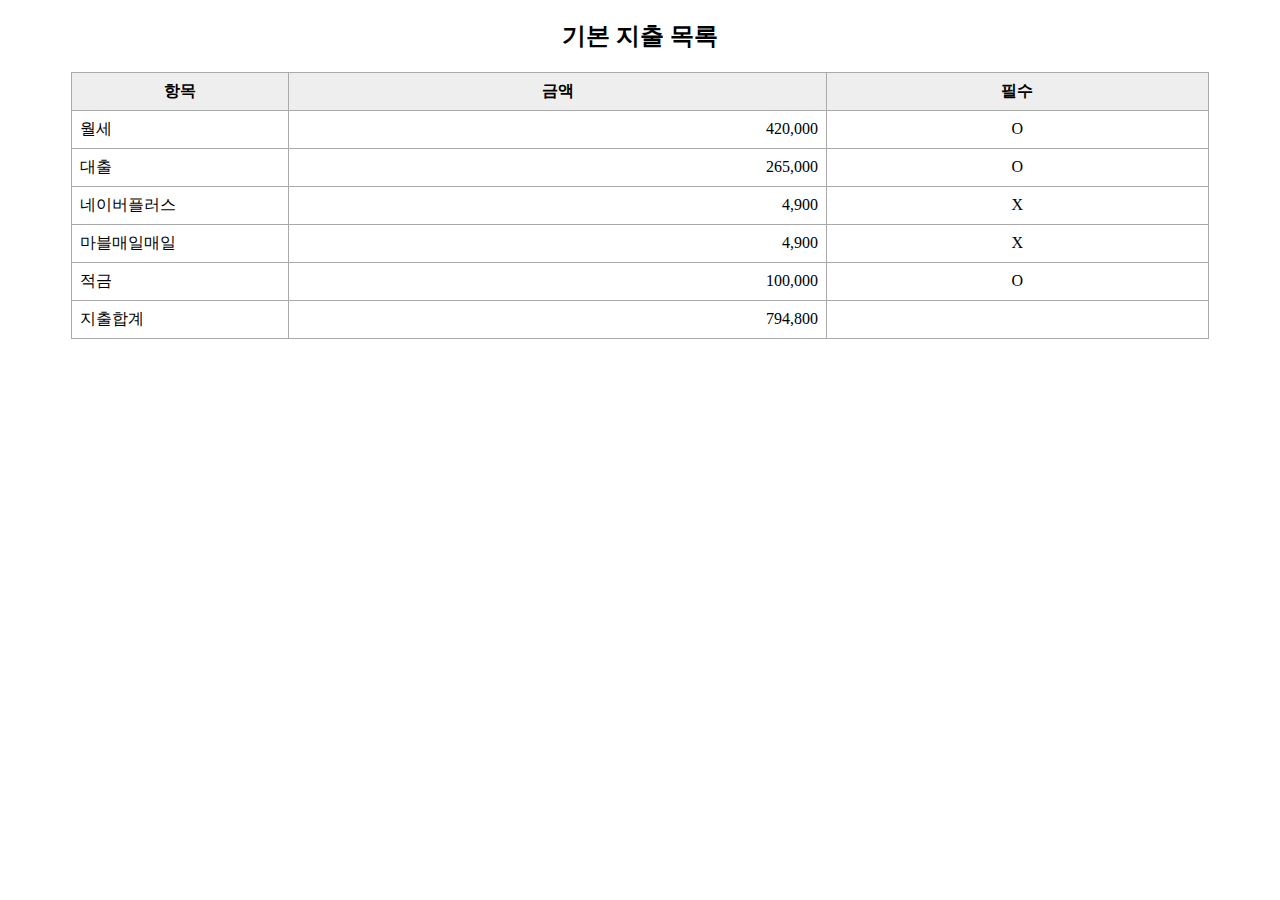
<file: expense.html>
<!DOCTYPE html>
<html lang="ko">
<head>
  <meta charset="UTF-8">
  <title>기본 지출 목록 </title> 
  <style>
    table { 
      width: 90%;
      margin: 10px auto;
      border-collapse: collapse;
    }
    th, td {
      border: 1px solid #aaa;
      padding: 8px;
    }
    th {
      background-color: #eee;
    }
  </style>
</head>
<body>
  <h2 style="text-align:center;">기본 지출 목록</h2>
  <table id="data-table">
    <thead>
      <tr>
        <th width="200px">항목</th>
        <th>금액</th>
        <th>필수</th>
      </tr>
    </thead>
    <tbody></tbody>
  </table>

  <script src="data/test.js"></script>
  <script>
    const tbody = document.querySelector("#data-table tbody");
    var tot = 0;
    data.forEach(item => {
      const tr = document.createElement("tr");
      tr.innerHTML = `
        <td>${item.col1}</td>
        <td style="text-align: right;">${item.col2.toLocaleString()}</td>
        <td style="text-align: center;">${item.col3}</td>
      `;
      tbody.appendChild(tr);
      tot = tot + item.col2;
    });
    const tr = document.createElement("tr");
    tr.innerHTML = `
        <td>지출합계</td>
        <td style="text-align: right;">${tot.toLocaleString()}</td>
        <td></td>
    `;
    tbody.appendChild(tr);
    
  </script>
</body>
</html>
</file>
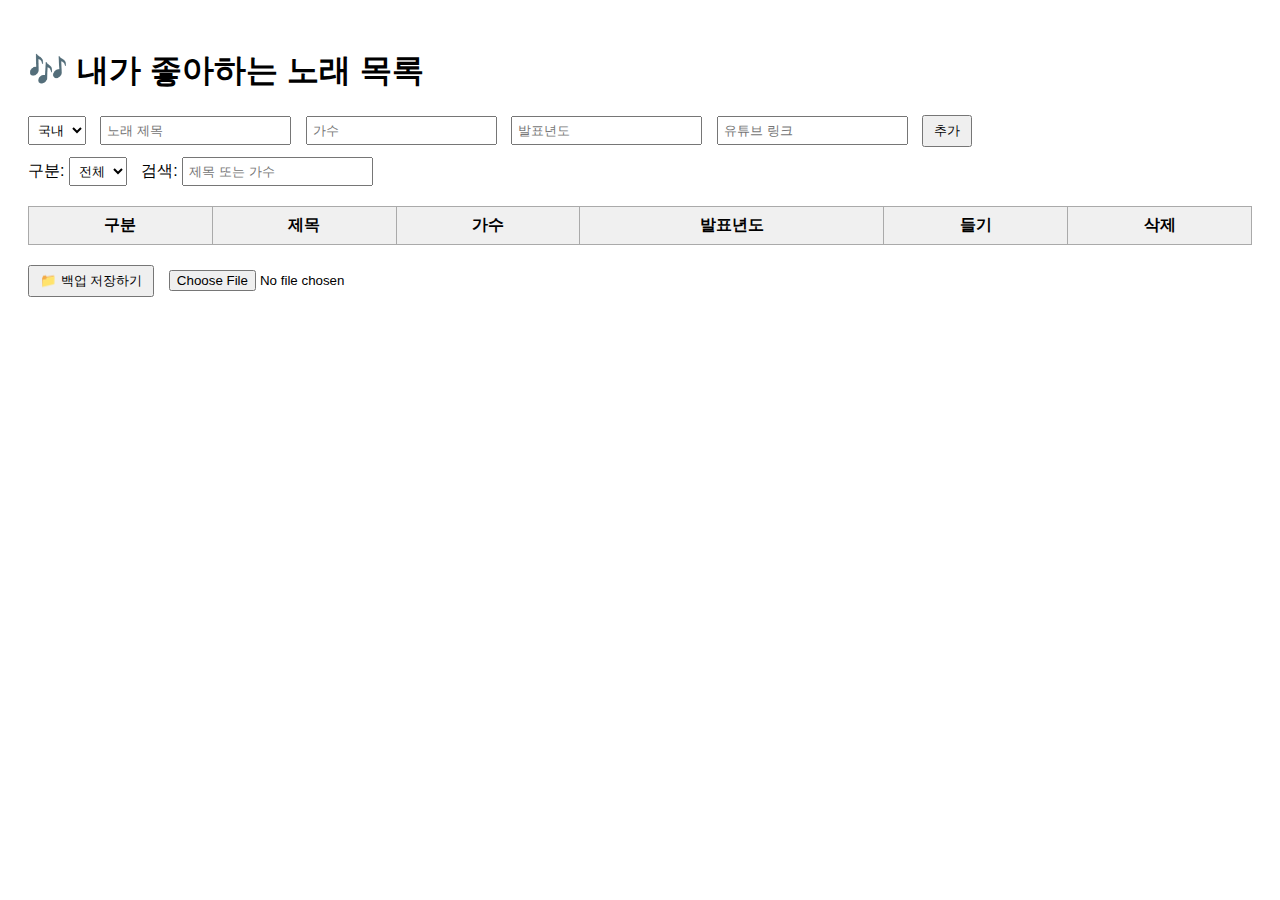
<file: music.html>
<!DOCTYPE html>
<html lang="ko">
<head>
  <meta charset="UTF-8" />
  <title>🎵 내가 좋아하는 노래</title>
  <style>
    body {
      font-family: sans-serif;
      padding: 20px;
    }
    table {
      border-collapse: collapse;
      width: 100%;
      margin-top: 20px;
    }
    th, td {
      border: 1px solid #aaa;
      padding: 8px;
      text-align: center;
    }
    th {
      background-color: #f0f0f0;
    }
    .form-group {
      margin-bottom: 10px;
    }
    input, select {
      padding: 5px;
      margin-right: 10px;
    }
    button {
      padding: 5px 10px;
      margin-right: 5px;
    }
    .delete-btn {
      color: red;
      cursor: pointer;
    }
    .modal {
      display: none;
      position: fixed;
      top: 0;
      left: 0;
      width: 100%;
      height: 100%;
      background-color: rgba(0, 0, 0, 0.6);
      justify-content: center;
      align-items: center;
    }
    .modal-content {
      position: relative;
      background: white;
      padding: 10px;
      max-width: 80%;
      aspect-ratio: 16 / 9;
    }
    .modal iframe {
      width: 100%;
      height: 100%;
    }
    .modal-close {
      position: absolute;
      top: 5px;
      right: 10px;
      cursor: pointer;
      font-size: 20px;
    }
  </style>
</head>
<body>
  <h1>🎶 내가 좋아하는 노래 목록</h1>

  <!-- 입력 폼 -->
  <div class="form-group">
    <select id="typeInput">
      <option value="국내">국내</option>
      <option value="해외">해외</option>
    </select>
    <input type="text" id="titleInput" placeholder="노래 제목" />
    <input type="text" id="artistInput" placeholder="가수" />
    <input type="number" id="yearInput" placeholder="발표년도" />
    <input type="text" id="linkInput" placeholder="유튜브 링크" />
    <button onclick="addSong()">추가</button>
  </div>

  <!-- 필터 -->
  <div class="form-group">
    <label>구분:
      <select id="typeFilter" onchange="renderTable()">
        <option value="all">전체</option>
        <option value="국내">국내</option>
        <option value="해외">해외</option>
      </select>
    </label>
    <label>검색:
      <input type="text" id="searchInput" placeholder="제목 또는 가수" oninput="renderTable()" />
    </label>
  </div>

  <!-- 테이블 -->
  <table id="songTable">
    <thead>
      <tr>
        <th>구분</th>
        <th>제목</th>
        <th>가수</th>
        <th>발표년도</th>
        <th>들기</th>
        <th>삭제</th>
      </tr>
    </thead>
    <tbody></tbody>
  </table>

  <!-- 백업/복원 -->
  <div style="margin-top: 20px;">
    <button onclick="backupDataToFile()">📁 백업 저장하기</button>
    <input type="file" id="restoreInput" accept=".json" onchange="restoreDataFromFile(event)" />
  </div>

  <!-- 모달 -->
  <div class="modal" id="modal">
    <div class="modal-content">
      <span class="modal-close" onclick="closeModal()">&times;</span>
      <iframe id="youtubeFrame" src="" frameborder="0" allow="autoplay" allowfullscreen></iframe>
    </div>
  </div>

  <script>
    let playlist = [];
    const STORAGE_KEY = "playlist";

    function loadData() {
      const saved = localStorage.getItem(STORAGE_KEY);
      if (saved) playlist = JSON.parse(saved);
      renderTable();
    }

    function saveData() {
      localStorage.setItem(STORAGE_KEY, JSON.stringify(playlist));
    }

    function addSong() {
      const type = document.getElementById("typeInput").value;
      const title = document.getElementById("titleInput").value.trim();
      const artist = document.getElementById("artistInput").value.trim();
      const year = parseInt(document.getElementById("yearInput").value);
      const link = document.getElementById("linkInput").value.trim();

      if (!title || !artist || isNaN(year) || !link) {
        alert("모든 항목을 입력해주세요.");
        return;
      }

      playlist.push({ type, title, artist, year, link });
      saveData();
      renderTable();

      document.getElementById("titleInput").value = "";
      document.getElementById("artistInput").value = "";
      document.getElementById("yearInput").value = "";
      document.getElementById("linkInput").value = "";
    }

    function deleteSong(index) {
      if (confirm("이 노래를 삭제할까요?")) {
        playlist.splice(index, 1);
        saveData();
        renderTable();
      }
    }

    function renderTable() {
      const tbody = document.querySelector("#songTable tbody");
      tbody.innerHTML = "";

      const filter = document.getElementById("typeFilter").value;
      const search = document.getElementById("searchInput").value.toLowerCase();

      playlist.forEach((item, idx) => {
        const inFilter = (filter === "all" || item.type === filter);
        const inSearch = item.title.toLowerCase().includes(search) || item.artist.toLowerCase().includes(search);

        if (inFilter && inSearch) {
          const row = document.createElement("tr");
          row.innerHTML = `
            <td>${item.type}</td>
            <td>${item.title}</td>
            <td>${item.artist}</td>
            <td>${item.year}</td>
            <td><a href="#" onclick="openModal('${item.link}')">▶️ 들기</a></td>
            <td><span class="delete-btn" onclick="deleteSong(${idx})">🗑️</span></td>
          `;
          tbody.appendChild(row);
        }
      });
    }

    function backupDataToFile() {
      const blob = new Blob([JSON.stringify(playlist, null, 2)], { type: "application/json" });
      const url = URL.createObjectURL(blob);
      const a = document.createElement("a");
      a.href = url;
      a.download = "my_playlist_backup.json";
      a.click();
    }

    function restoreDataFromFile(event) {
      const file = event.target.files[0];
      if (!file) return;

      const reader = new FileReader();
      reader.onload = function(e) {
        try {
          const imported = JSON.parse(e.target.result);
          if (Array.isArray(imported)) {
            playlist = imported;
            saveData();
            renderTable();
            alert("복원 완료!");
          } else {
            alert("잘못된 파일 형식입니다.");
          }
        } catch {
          alert("복원 실패");
        }
      };
      reader.readAsText(file);
    }

    function openModal(link) {
      const modal = document.getElementById("modal");
      const iframe = document.getElementById("youtubeFrame");
      iframe.src = convertToEmbedUrl(link);
      modal.style.display = "flex";
    }

    function closeModal() {
      document.getElementById("modal").style.display = "none";
      document.getElementById("youtubeFrame").src = "";
    }

    function convertToEmbedUrl(url) {
      const match = url.match(/(?:youtu.be\/|v=)([\w-]{11})/);
      return match ? `https://www.youtube.com/embed/${match[1]}?autoplay=1` : url;
    }

    window.onload = loadData;
  </script>
</body>
</html>
</file>
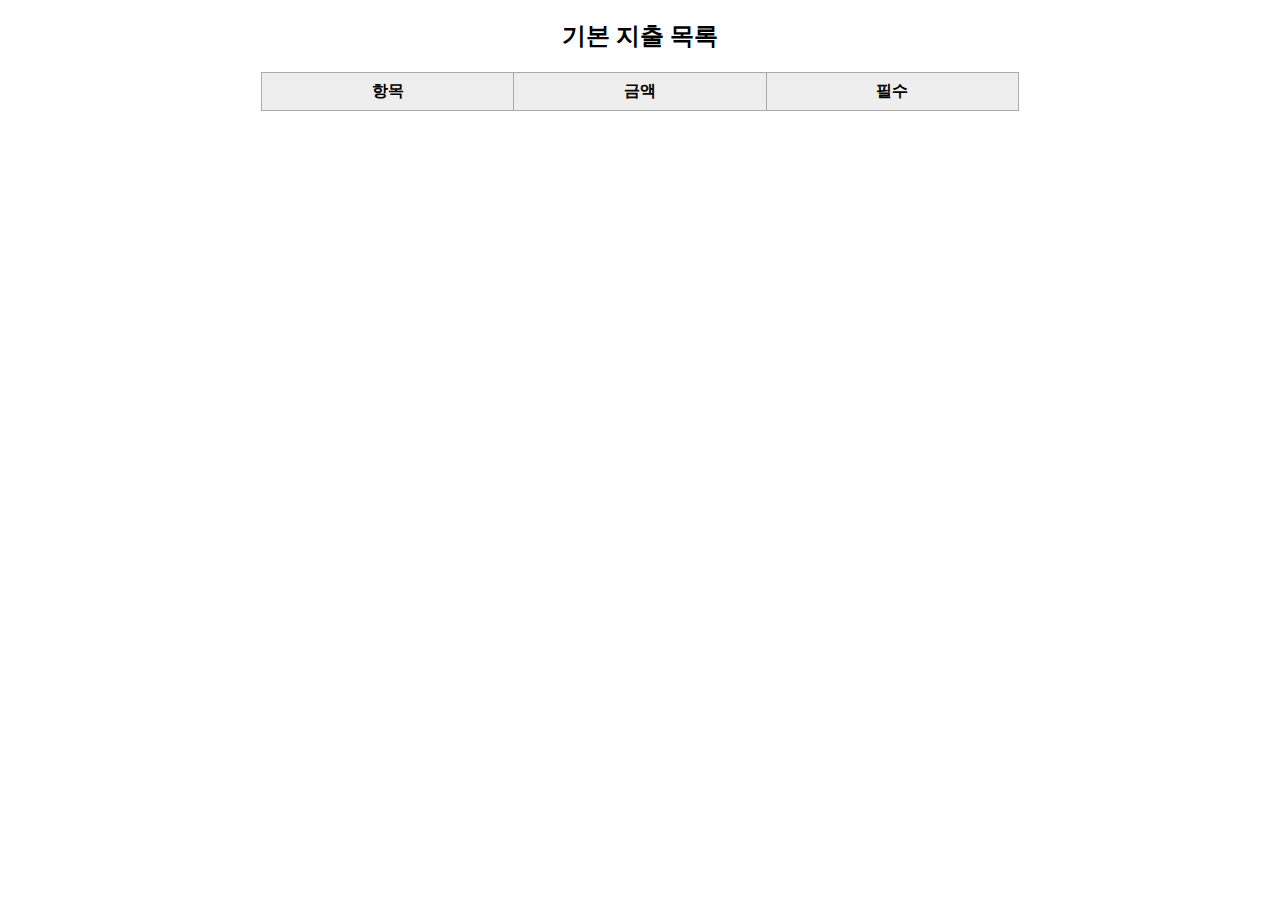
<file: test.html>
<!DOCTYPE html>
<html lang="ko">
<head>
  <meta charset="UTF-8">
  <title>기본 지출 목록</title>
  <style>
    table {
      width: 60%;
      margin: 20px auto;
      border-collapse: collapse;
    }
    th, td {
      border: 1px solid #aaa;
      padding: 8px;
      text-align: center;
    }
    th {
      background-color: #eee;
    }
  </style>
</head>
<body>
  <h2 style="text-align:center;">기본 지출 목록</h2>
  <table id="data-table">
    <thead>
      <tr>
        <th>항목</th>
        <th>금액</th>
        <th>필수</th>
      </tr>
    </thead>
    <tbody></tbody>
  </table>

  <script src="data/test.js"></script>
  <script>
    const tbody = document.querySelector("#data-table tbody");
    var tot = 0;
    data.forEach(item => {
      const tr = document.createElement("tr");
      tr.innerHTML = `
        <td>${item.col1}</td>
        <td>${item.col2}</td>
        <td>${item.col3}</td>
      `;
      tbody.appendChild(tr);
      tot = tot + {item.col2};
    });
    const tr = document.createElement("tr");
    tr.innerHTML = `
        <td>지출합계</td>
        <td>${tot}</td>
        <td></td>
    `;
    tbody.appendChild(tr);
    
  </script>
</body>
</html>
</file>
